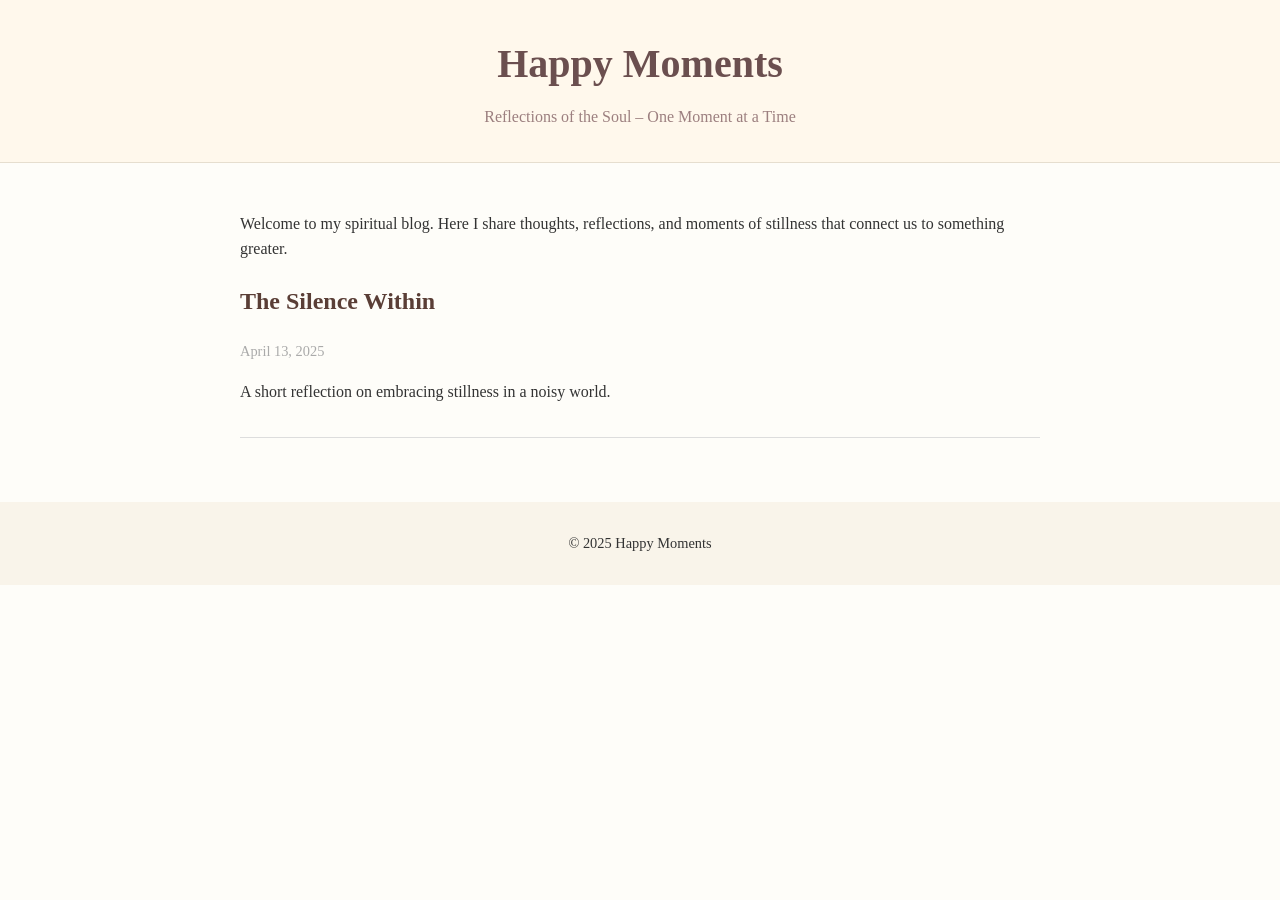
<file: index.html>
<!DOCTYPE html>
<html lang="en">
<head>
  <meta charset="UTF-8" />
  <meta name="viewport" content="width=device-width, initial-scale=1.0"/>
  <title>Happy Moments</title>
  <link rel="stylesheet" href="style.css" />
</head>
<body>
  <header>
    <h1>Happy Moments</h1>
    <p>Reflections of the Soul – One Moment at a Time</p>
  </header>

  <main>
    <section class="intro">
      <p>Welcome to my spiritual blog. Here I share thoughts, reflections, and moments of stillness that connect us to something greater.</p>
    </section>

    <section class="posts">
      <article>
        <h2><a href="post1.html">The Silence Within</a></h2>
        <p class="date">April 13, 2025</p>
        <p>A short reflection on embracing stillness in a noisy world.</p>
      </article>
    </section>
  </main>

  <footer>
    <p>&copy; 2025 Happy Moments</p>
  </footer>
</body>
</html>
</file>
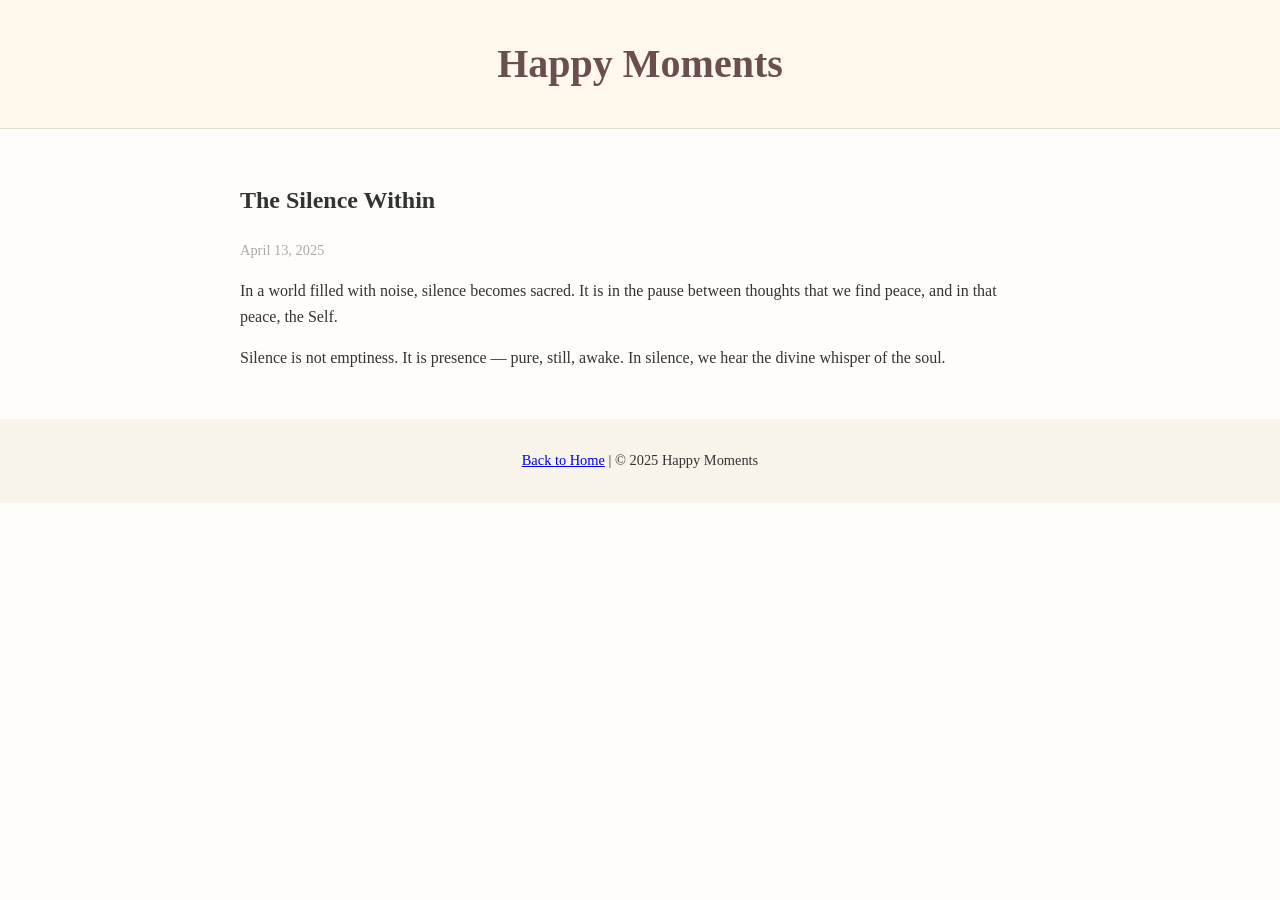
<file: post1.html>
<!DOCTYPE html>
<html lang="en">
<head>
  <meta charset="UTF-8" />
  <meta name="viewport" content="width=device-width, initial-scale=1.0"/>
  <title>The Silence Within | Happy Moments</title>
  <link rel="stylesheet" href="style.css" />
</head>
<body>
  <header>
    <h1>Happy Moments</h1>
  </header>

  <main>
    <article>
      <h2>The Silence Within</h2>
      <p class="date">April 13, 2025</p>
      <p>In a world filled with noise, silence becomes sacred. It is in the pause between thoughts that we find peace, and in that peace, the Self.</p>
      <p>Silence is not emptiness. It is presence — pure, still, awake. In silence, we hear the divine whisper of the soul.</p>
    </article>
  </main>

  <footer>
    <p><a href="index.html">Back to Home</a> | &copy; 2025 Happy Moments</p>
  </footer>
</body>
</html>
</file>
<file: style.css>
body {
  font-family: 'Georgia', serif;
  background: #fefdf9;
  color: #333;
  margin: 0;
  padding: 0;
  line-height: 1.6;
}

header {
  background: #fff8ec;
  padding: 2rem;
  text-align: center;
  border-bottom: 1px solid #e6decf;
}

header h1 {
  margin: 0;
  font-size: 2.5rem;
  color: #6b4f4f;
}

header p {
  margin: 0.5rem 0 0;
  color: #9c7f7f;
}

main {
  padding: 2rem;
  max-width: 800px;
  margin: auto;
}

.posts article {
  margin-bottom: 2rem;
  padding-bottom: 1rem;
  border-bottom: 1px solid #ddd;
}

.posts a {
  color: #5a3e36;
  text-decoration: none;
}

.posts a:hover {
  text-decoration: underline;
}

.date {
  color: #aaa;
  font-size: 0.9rem;
}

footer {
  text-align: center;
  padding: 1rem;
  background: #f9f4ea;
  font-size: 0.9rem;
}
</file>
